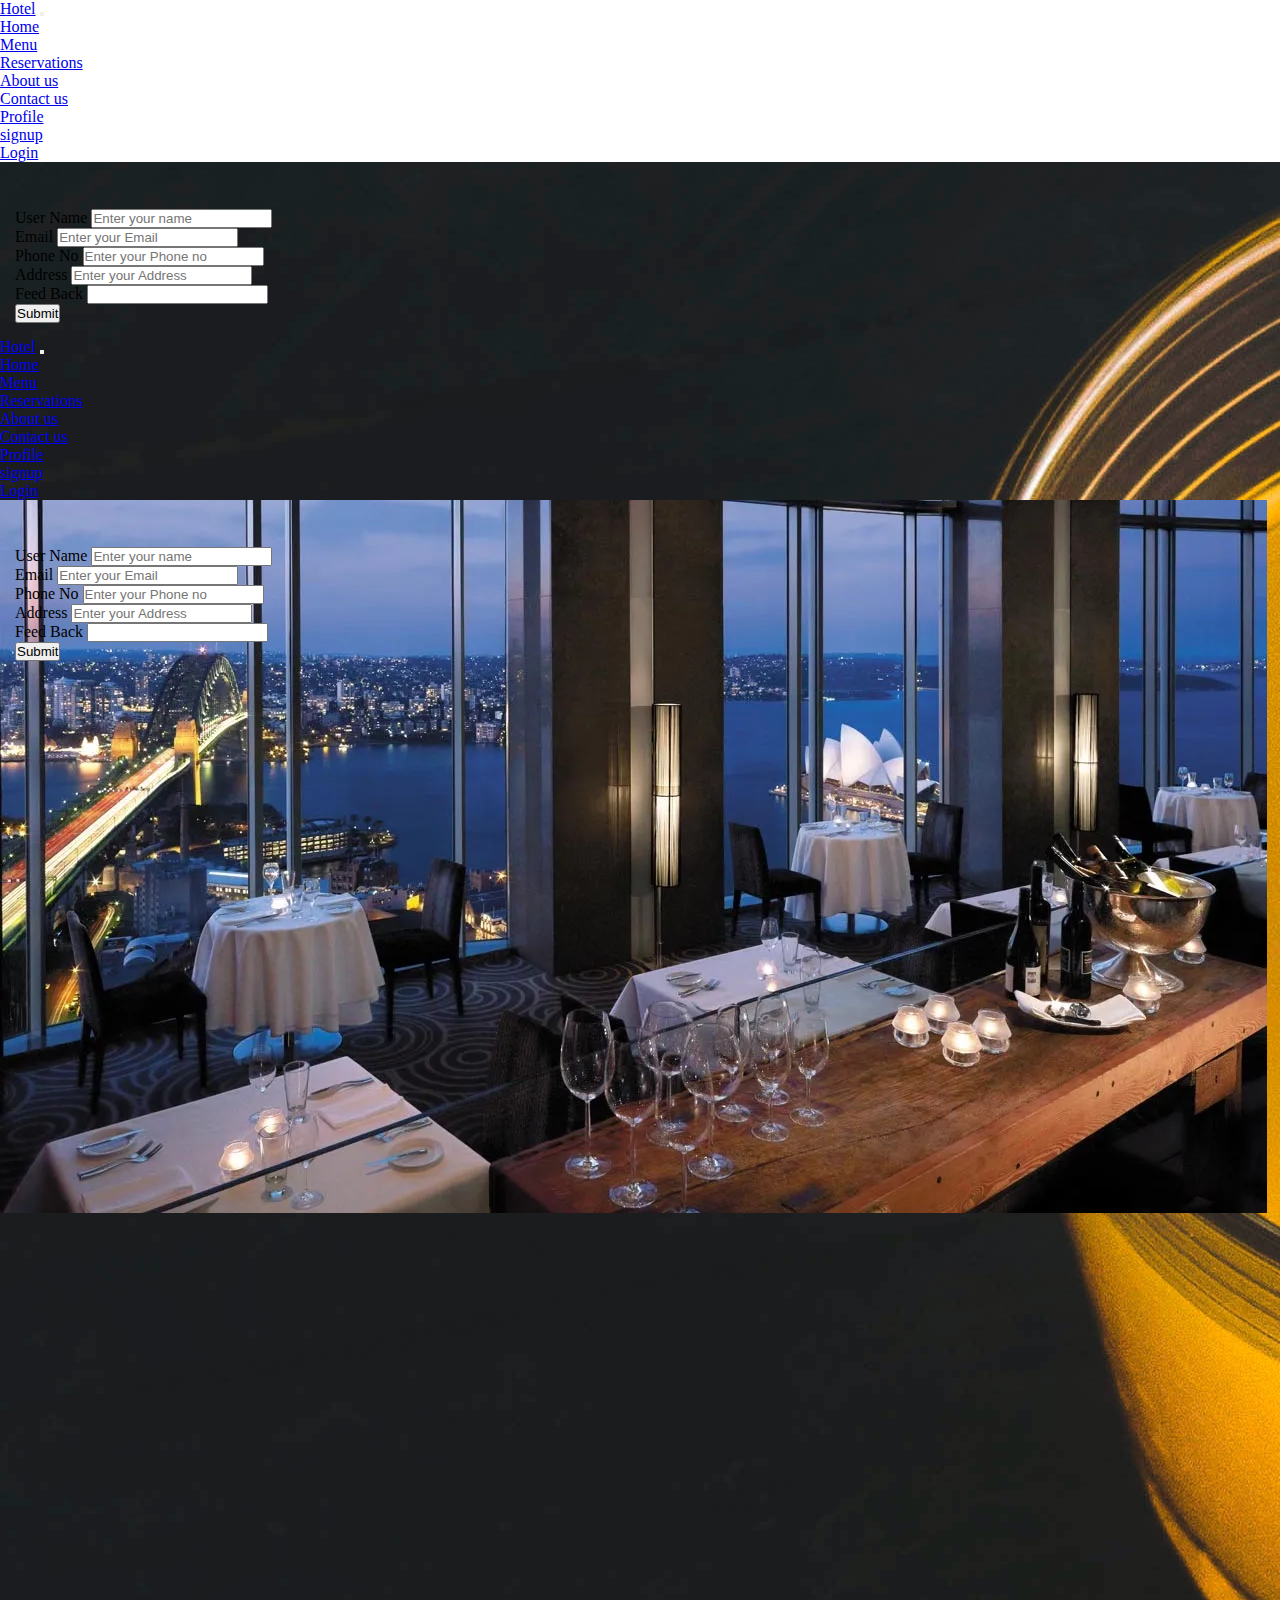
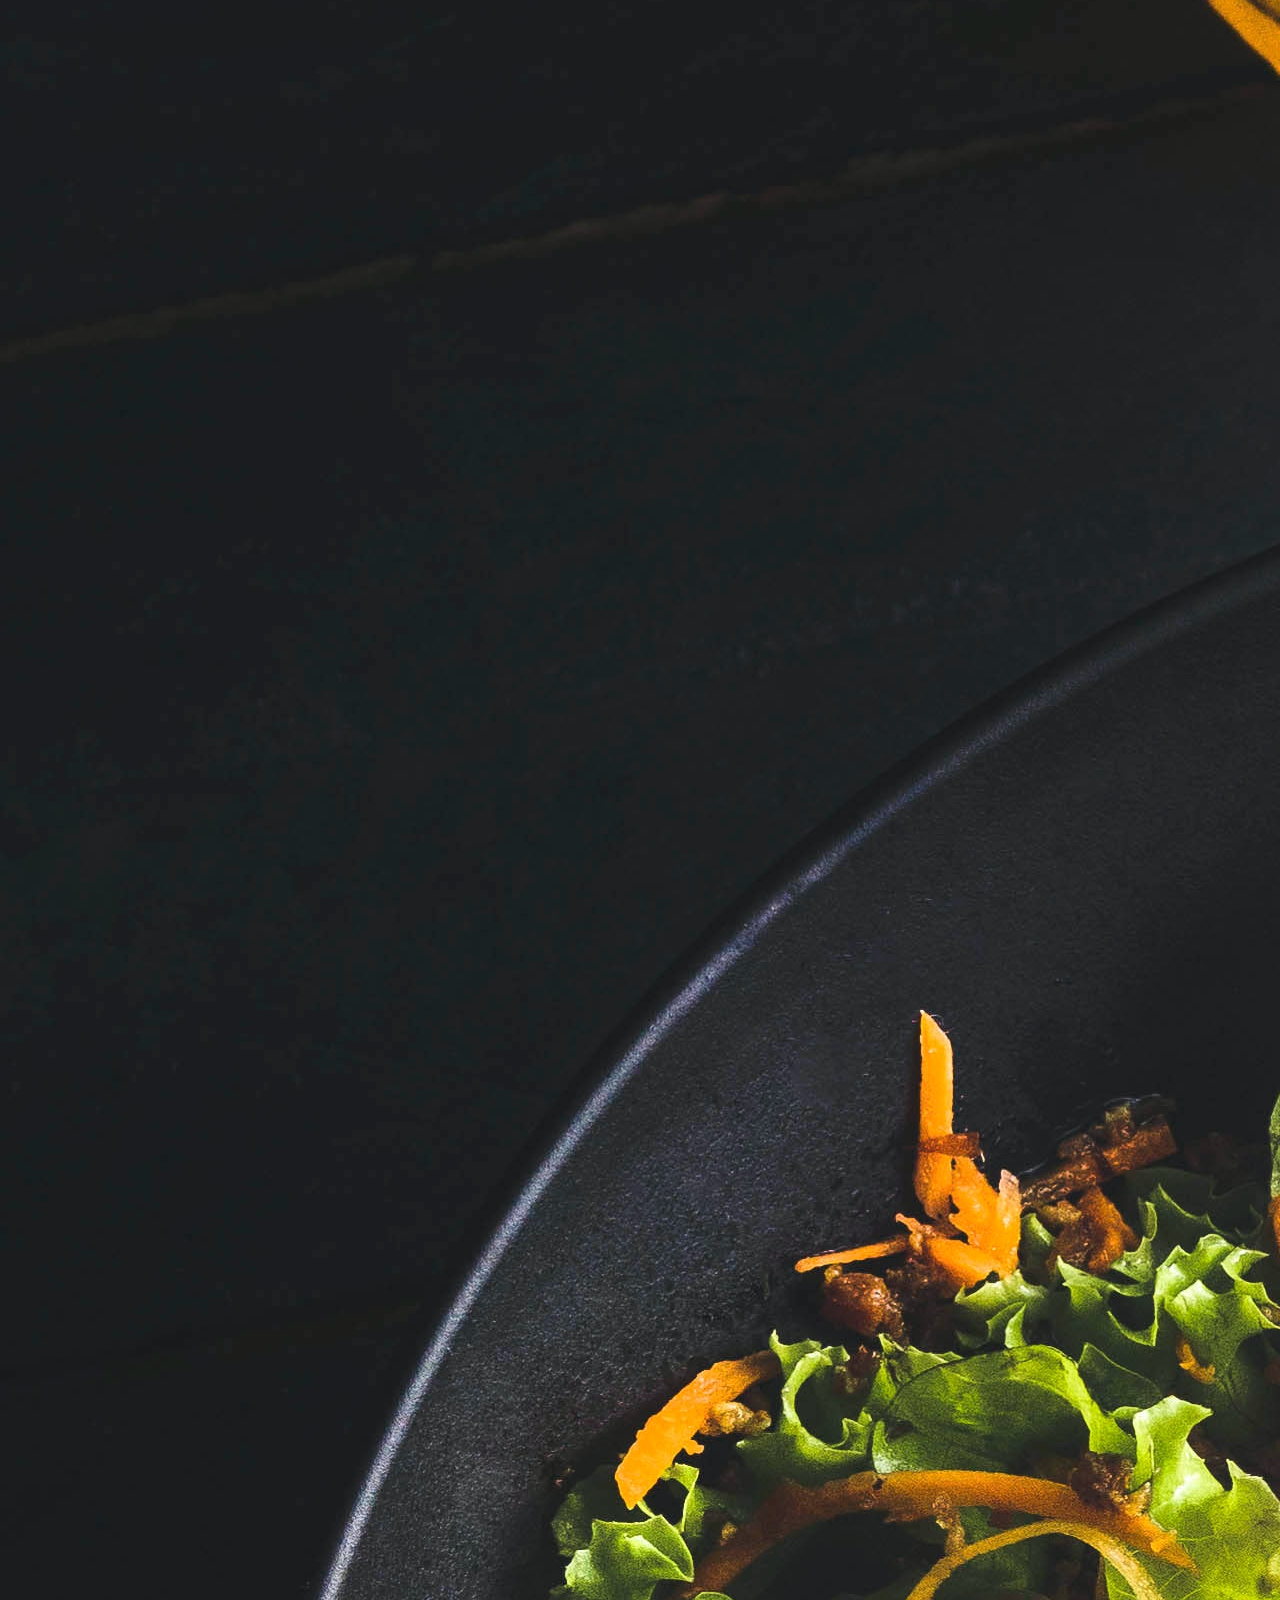
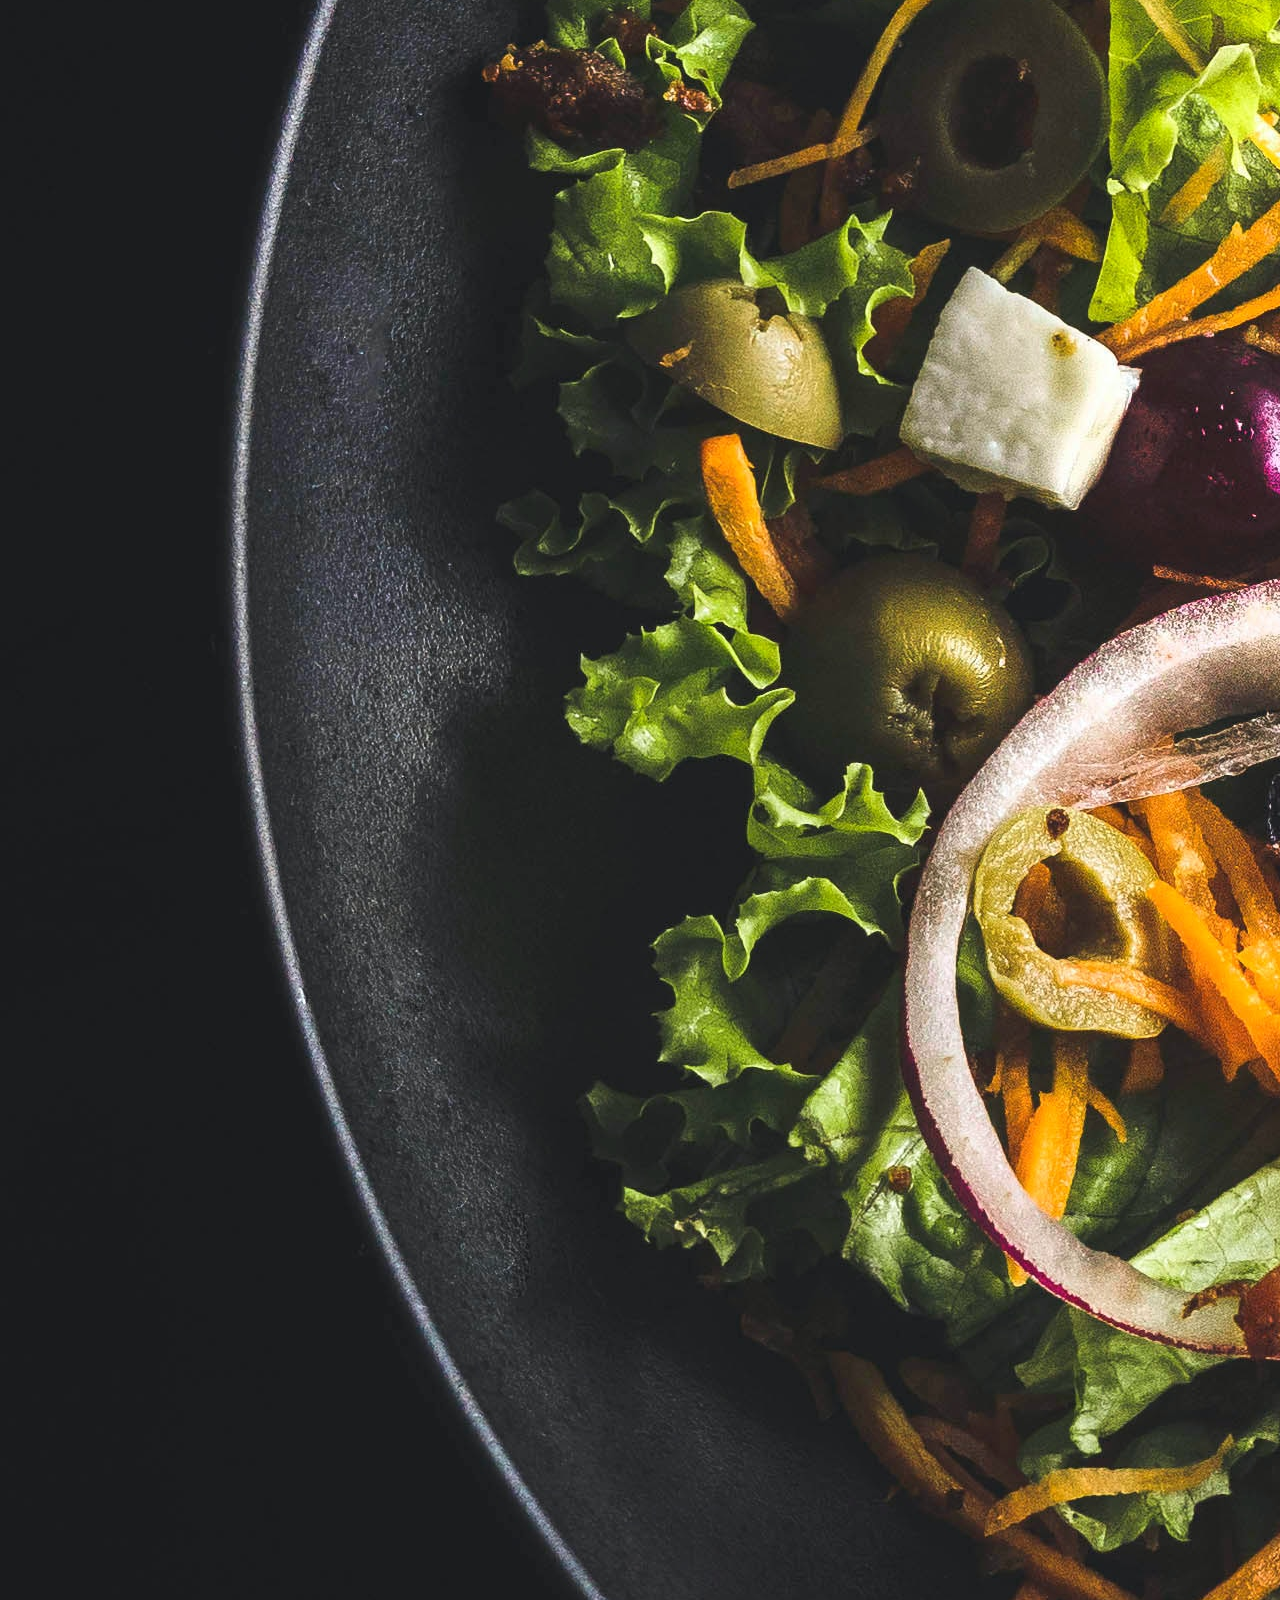
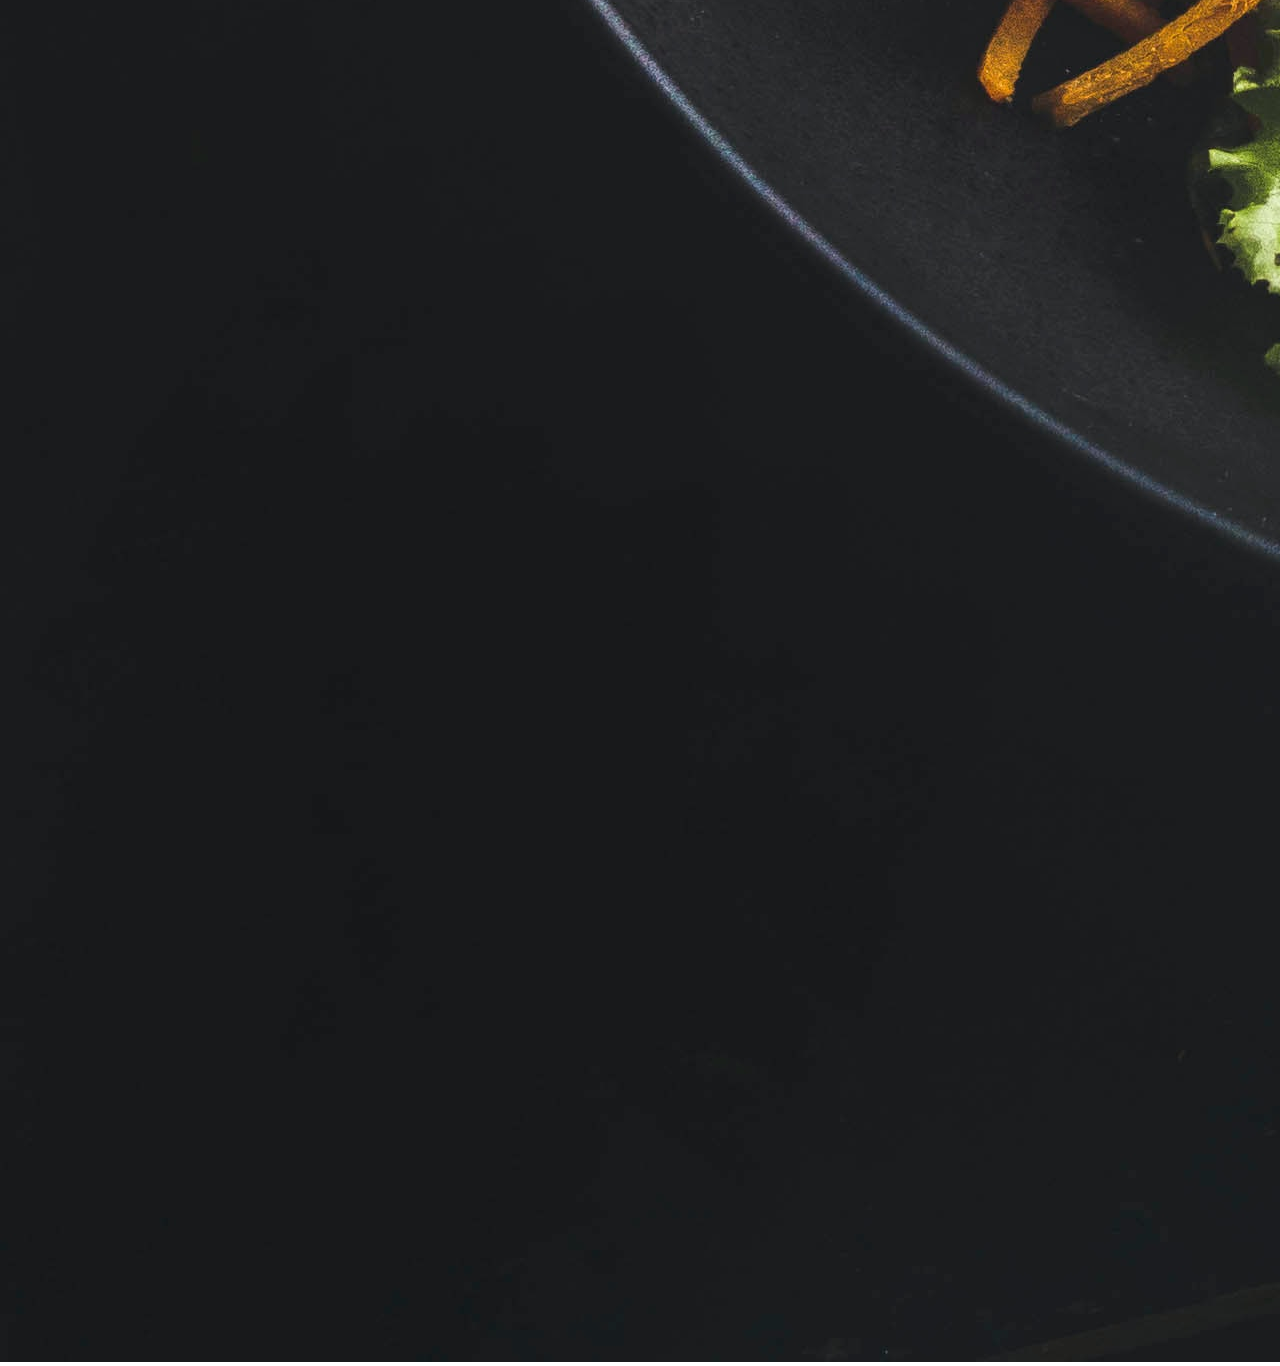
<file: contact us/index.html>
<!doctype html>
<html lang="en">

<head>
  <!-- Required meta tags -->
  <meta charset="utf-8">
  <meta name="viewport" content="width=device-width, initial-scale=1">

  <!-- Bootstrap CSS -->
  <link href="https://cdn.jsdelivr.net/npm/bootstrap@5.0.2/dist/css/bootstrap.min.css" rel="stylesheet"
    integrity="sha384-EVSTQN3/azprG1Anm3QDgpJLIm9Nao0Yz1ztcQTwFspd3yD65VohhpuuCOmLASjC" crossorigin="anonymous">
  <link rel="stylesheet" href="./style.css">
  <title>Hello, world!</title>
</head>

<body>
  <div class="container-fluid">
    <div class="row">
      <div class="col-md-12">
        <nav class="navbar navbar-expand-lg navbar-light bg-dark">
          <div class="container-fluid">
            <a class="navbar-brand text-light" href="#">Hotel</a>
            <button class="navbar-toggler" type="button" data-bs-toggle="collapse"
              data-bs-target="#navbarSupportedContent" aria-controls="navbarSupportedContent" aria-expanded="false"
              aria-label="Toggle navigation">
              <span class="navbar-toggler-icon"></span>
            </button>
            <div class="collapse navbar-collapse" id="navbarSupportedContent">
              <ul class="navbar-nav me-auto mb-2 mb-lg-0">
                <li class="nav-item ">
                  <a class="nav-link active text-light" aria-current="page" href="../index.html">Home</a>
                </li>
                <li class="nav-item ">
                  <a class="nav-link text-light" href="./index.html#menu">Menu</a>
                </li>
                <a class="nav-link text-light" target="_blank" href="../reservation/index.html">Reservations</a>
                </li>
                <li class="nav-item">
                  <a class="nav-link text-light" target="_blank" href="../about_us/index.html">About us</a>
                </li>
                <li class="nav-item">
                  <a class="nav-link text-light" target="_blank" href="./index.html">Contact us</a>
                </li>
                <li class="nav-item">
                  <a class="nav-link text-light" target="_blank" href="../profile/index.html">Profile</a>
                </li>
                <li class="nav-item">
                  <a class="nav-link text-light" target="_blank" href="../signup/index.html">signup</a>
                </li>
                <li class="nav-item">
                  <a class="nav-link text-light" target="_blank" href="../login/index.html">Login</a>
                </li>
              </ul>

            </div>
          </div>
        </nav>
      </div>
    </div>
    <div class="text-center" style="height: 2rem">
      <img src="../gallary/home.jpg" class="rounded img-fluid " alt="...">
    </div>
    <div class="row">
      <div class="col-md-12 d-flex justify-content-center mt-5">
        <div class="Content">
          <form>
            <div class="row justify-content-center">
              <div class="col-md-8">
                <label for="exampleFormControlInput1" class="form-label">User Name</label>
                <input type="text" class="form-control" id="name" placeholder="Enter your name">
              </div>
            </div>
            <div class="row justify-content-center">
              <div class="col-md-8">
                <label for="exampleFormControlInput1" class="form-label">Email</label>
                <input type="email" class="form-control" id="email" placeholder="Enter your Email">
              </div>
            </div>
            <div class="row justify-content-center">
              <div class="col-md-8">
                <label for="exampleFormControlInput1" class="form-label">Phone No</label>
                <input type="number" class="form-control" id="number" placeholder="Enter your Phone no">
              </div>
            </div>
            <div class="row justify-content-center">
              <div class="col-md-8">
                <label for="exampleFormControlInput1" class="form-label">Address</label>
                <input type="text" class="form-control" id="address" placeholder="Enter your Address">
              </div>
            </div>
            <div class="row justify-content-center">
              <div class="col-md-8">
                <label for="exampleFormControlInput1" class="form-label">Feed Back</label>
                <input type="text" class="form-control" id="feedback" placeholder="">
              </div>
            </div>
            <div class="row justify-content-center mt-4">
              <div class="col-md-6">
                <button type="button" onclick="submitData(event)" class="btn btn-primary">Submit</button>
              </div>
            </div>
          </form>

        </div>
      </div>
    </div>
  </div>

  <!-- Optional JavaScript; choose one of the two! -->

  <!-- Option 1: Bootstrap Bundle with Popper -->
  <script src="https://cdn.jsdelivr.net/npm/bootstrap@5.0.2/dist/js/bootstrap.bundle.min.js"
    integrity="sha384-MrcW6ZMFYlzcLA8Nl+NtUVF0sA7MsXsP1UyJoMp4YLEuNSfAP+JcXn/tWtIaxVXM"
    crossorigin="anonymous"></script>

  <!-- Option 2: Separate Popper and Bootstrap JS -->
  <!--
    <script src="https://cdn.jsdelivr.net/npm/@popperjs/core@2.9.2/dist/umd/popper.min.js" integrity="sha384-IQsoLXl5PILFhosVNubq5LC7Qb9DXgDA9i+tQ8Zj3iwWAwPtgFTxbJ8NT4GN1R8p" crossorigin="anonymous"></script>
    <script src="https://cdn.jsdelivr.net/npm/bootstrap@5.0.2/dist/js/bootstrap.min.js" integrity="sha384-cVKIPhGWiC2Al4u+LWgxfKTRIcfu0JTxR+EQDz/bgldoEyl4H0zUF0QKbrJ0EcQF" crossorigin="anonymous"></script>
    -->
  <script src="./script.js"></script>
</body>

</html><!doctype html>
<html lang="en">

<head>
  <!-- Required meta tags -->
  <meta charset="utf-8">
  <meta name="viewport" content="width=device-width, initial-scale=1">

  <!-- Bootstrap CSS -->
  <link href="https://cdn.jsdelivr.net/npm/bootstrap@5.0.2/dist/css/bootstrap.min.css" rel="stylesheet"
    integrity="sha384-EVSTQN3/azprG1Anm3QDgpJLIm9Nao0Yz1ztcQTwFspd3yD65VohhpuuCOmLASjC" crossorigin="anonymous">
  <link rel="stylesheet" href="./style.css">
  <title>Hello, world!</title>
</head>

<body>
  <div class="container-fluid">
    <div class="row">
      <div class="col-md-12">
        <nav class="navbar navbar-expand-lg navbar-light bg-dark">
          <div class="container-fluid">
            <a class="navbar-brand text-light" href="#">Hotel</a>
            <button class="navbar-toggler" type="button" data-bs-toggle="collapse"
              data-bs-target="#navbarSupportedContent" aria-controls="navbarSupportedContent" aria-expanded="false"
              aria-label="Toggle navigation">
              <span class="navbar-toggler-icon"></span>
            </button>
            <div class="collapse navbar-collapse" id="navbarSupportedContent">
              <ul class="navbar-nav me-auto mb-2 mb-lg-0">
                <li class="nav-item ">
                  <a class="nav-link active text-light" aria-current="page" href="../index.html">Home</a>
                </li>
                <li class="nav-item ">
                  <a class="nav-link text-light" href="./index.html#menu">Menu</a>
                </li>
                <a class="nav-link text-light" target="_blank" href="../reservation/index.html">Reservations</a>
                </li>
                <li class="nav-item">
                  <a class="nav-link text-light" target="_blank" href="../about_us/index.html">About us</a>
                </li>
                <li class="nav-item">
                  <a class="nav-link text-light" target="_blank" href="./index.html">Contact us</a>
                </li>
                <li class="nav-item">
                  <a class="nav-link text-light" target="_blank" href="../profile/index.html">Profile</a>
                </li>
                <li class="nav-item">
                  <a class="nav-link text-light" target="_blank" href="../signup/index.html">signup</a>
                </li>
                <li class="nav-item">
                  <a class="nav-link text-light" target="_blank" href="../login/index.html">Login</a>
                </li>
              </ul>

            </div>
          </div>
        </nav>
      </div>
    </div>
    <div class="text-center" style="height: 2rem">
      <img src="../gallary/Home.jpg.avif" class="rounded img-fluid " alt="...">
    </div>
    <div class="row">
      <div class="col-md-12 d-flex justify-content-center mt-5">
        <div class="Content">
          <form>
            <div class="row justify-content-center">
              <div class="col-md-8">
                <label for="exampleFormControlInput1" class="form-label">User Name</label>
                <input type="text" class="form-control" id="name" placeholder="Enter your name">
              </div>
            </div>
            <div class="row justify-content-center">
              <div class="col-md-8">
                <label for="exampleFormControlInput1" class="form-label">Email</label>
                <input type="email" class="form-control" id="email" placeholder="Enter your Email">
              </div>
            </div>
            <div class="row justify-content-center">
              <div class="col-md-8">
                <label for="exampleFormControlInput1" class="form-label">Phone No</label>
                <input type="number" class="form-control" id="number" placeholder="Enter your Phone no">
              </div>
            </div>
            <div class="row justify-content-center">
              <div class="col-md-8">
                <label for="exampleFormControlInput1" class="form-label">Address</label>
                <input type="text" class="form-control" id="address" placeholder="Enter your Address">
              </div>
            </div>
            <div class="row justify-content-center">
              <div class="col-md-8">
                <label for="exampleFormControlInput1" class="form-label">Feed Back</label>
                <input type="text" class="form-control" id="feedback" placeholder="">
              </div>
            </div>
            <div class="row justify-content-center mt-4">
              <div class="col-md-6">
                <button type="button" onclick="submitData(event)" class="btn btn-primary">Submit</button>
              </div>
            </div>
          </form>

        </div>
      </div>
    </div>
  </div>

  <!-- Optional JavaScript; choose one of the two! -->

  <!-- Option 1: Bootstrap Bundle with Popper -->
  <script src="https://cdn.jsdelivr.net/npm/bootstrap@5.0.2/dist/js/bootstrap.bundle.min.js"
    integrity="sha384-MrcW6ZMFYlzcLA8Nl+NtUVF0sA7MsXsP1UyJoMp4YLEuNSfAP+JcXn/tWtIaxVXM"
    crossorigin="anonymous"></script>

  <!-- Option 2: Separate Popper and Bootstrap JS -->
  <!--
    <script src="https://cdn.jsdelivr.net/npm/@popperjs/core@2.9.2/dist/umd/popper.min.js" integrity="sha384-IQsoLXl5PILFhosVNubq5LC7Qb9DXgDA9i+tQ8Zj3iwWAwPtgFTxbJ8NT4GN1R8p" crossorigin="anonymous"></script>
    <script src="https://cdn.jsdelivr.net/npm/bootstrap@5.0.2/dist/js/bootstrap.min.js" integrity="sha384-cVKIPhGWiC2Al4u+LWgxfKTRIcfu0JTxR+EQDz/bgldoEyl4H0zUF0QKbrJ0EcQF" crossorigin="anonymous"></script>
    -->
  <script src="./script.js"></script>
</body>

</html>
</file>
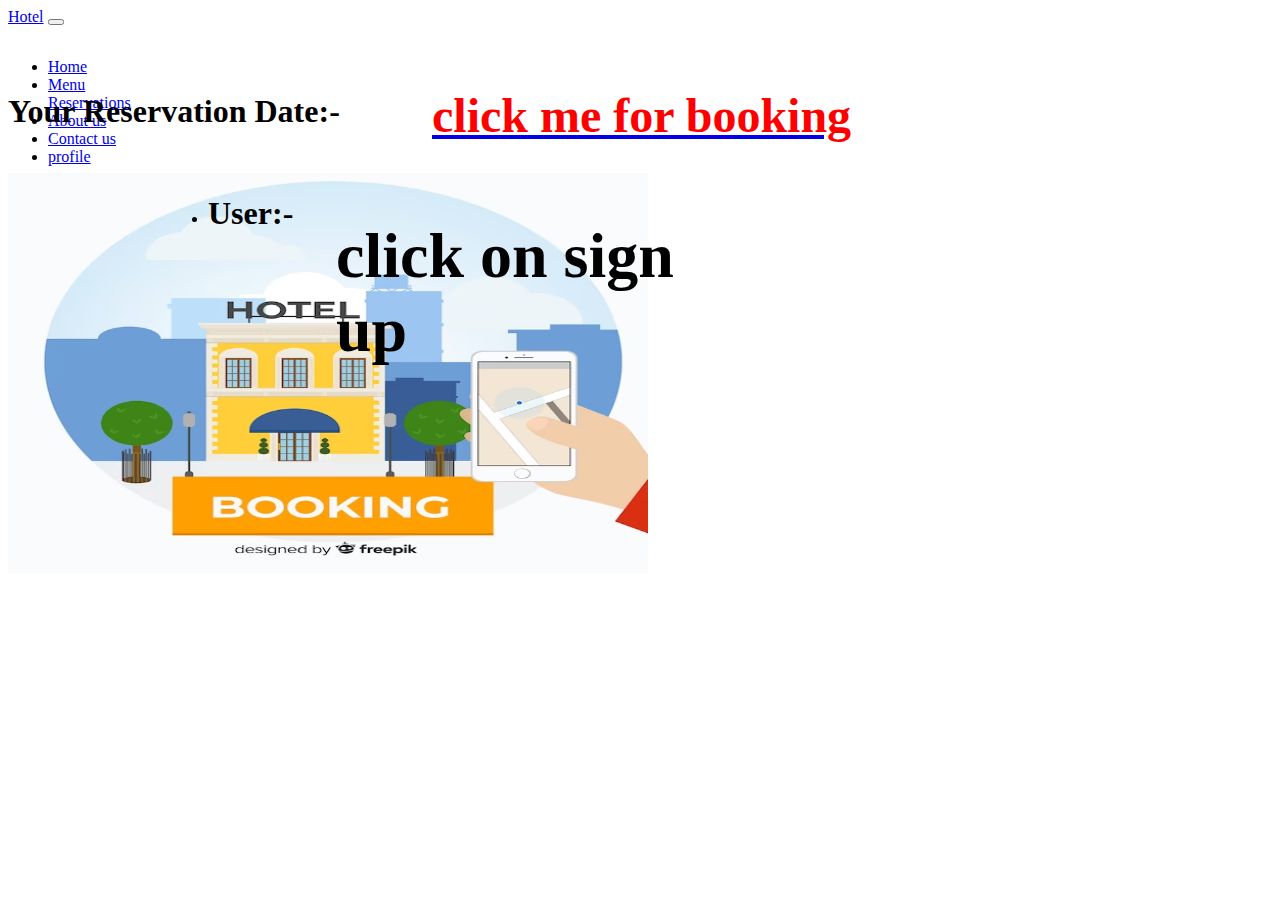
<file: profile/index.html>
<!doctype html>
<html lang="en">
  <head>
    <!-- Required meta tags -->
    <meta charset="utf-8">
    <meta name="viewport" content="width=device-width, initial-scale=1">

    <!-- Bootstrap CSS -->
    <link href="https://cdn.jsdelivr.net/npm/bootstrap@5.0.2/dist/css/bootstrap.min.css" rel="stylesheet" integrity="sha384-EVSTQN3/azprG1Anm3QDgpJLIm9Nao0Yz1ztcQTwFspd3yD65VohhpuuCOmLASjC" crossorigin="anonymous">
    <link rel="stylesheet" href="./style.css" />
    <title>Hello, world!</title>
  </head>
  <body>
    <div class="container-fluid">
      <div class="row">
        <div class="col-md-12">
          <nav class="navbar navbar-expand-lg navbar-light bg-dark" style="height:4rem">
              <div class="container-fluid">
                <a class="navbar-brand text-light " href="#">Hotel</a>
                <button class="navbar-toggler" type="button" data-bs-toggle="collapse" data-bs-target="#navbarSupportedContent" aria-controls="navbarSupportedContent" aria-expanded="false" aria-label="Toggle navigation">
                  <span class="navbar-toggler-icon"></span>
                </button>
                <div class="collapse navbar-collapse" id="navbarSupportedContent">
                  <ul class="navbar-nav me-auto mb-2 mb-lg-0" style="margin-top: 2rem;">
                    <li class="nav-item ">
                      <a class="nav-link active text-light " aria-current="page" href="../index.html">Home</a>
                    </li>
                    <li class="nav-item ">
                      <a class="nav-link text-light" href="../index.html#menu">Menu</a>
                    </li>
                      <a class="nav-link text-light" target="_blank" href="../reservation/index.html">Reservations</a>
                    </li>
                    <li class="nav-item">
                      <a class="nav-link text-light" target="_blank" href="../about_us/index.html">About us</a>
                    </li>
                    <li class="nav-item">
                      <a class="nav-link text-light" target="_blank" href="../contact_us/index.html">Contact us</a>
                    </li> 
                    <li class="nav-item">
                      <a class="nav-link text-light" target="_blank" href="./index.html">profile</a>
                    </li> 
                    <!-- <li class="nav-item">
                      <a class="nav-link text-light" target="_blank" href="../signup/index.html">signup</a>
                    </li> 
                    <li class="nav-item">
                      <a class="nav-link text-light" target="_blank" href="../login/index.html">Login</a>
                    </li>                      -->
                    <li class="nav-item  text-light user">
                      <h1 class="text-light">User:-</h1> <h1 id="name"></h1>
                    </li>                     
                      </ul>
                 
                </div>
              </div>
            </nav>
      </div>
      </div>
    </div>
    <div class="bookingDate">
      <h1>Your Reservation Date:-</h1>
      <h2 id="date"></h2>
    </div>
    <div class="text-center " style="height: 11rem">
      <img src="../gallary/booking.avif" style="width:40rem;height:25rem" class="rounded img-fluid " alt="...">
    </div>
    
    
   

    <!-- Optional JavaScript; choose one of the two! -->

    <!-- Option 1: Bootstrap Bundle with Popper -->
    <script src="https://cdn.jsdelivr.net/npm/bootstrap@5.0.2/dist/js/bootstrap.bundle.min.js" integrity="sha384-MrcW6ZMFYlzcLA8Nl+NtUVF0sA7MsXsP1UyJoMp4YLEuNSfAP+JcXn/tWtIaxVXM" crossorigin="anonymous"></script>

    <!-- Option 2: Separate Popper and Bootstrap JS -->
    <!--
    <script src="https://cdn.jsdelivr.net/npm/@popperjs/core@2.9.2/dist/umd/popper.min.js" integrity="sha384-IQsoLXl5PILFhosVNubq5LC7Qb9DXgDA9i+tQ8Zj3iwWAwPtgFTxbJ8NT4GN1R8p" crossorigin="anonymous"></script>
    <script src="https://cdn.jsdelivr.net/npm/bootstrap@5.0.2/dist/js/bootstrap.min.js" integrity="sha384-cVKIPhGWiC2Al4u+LWgxfKTRIcfu0JTxR+EQDz/bgldoEyl4H0zUF0QKbrJ0EcQF" crossorigin="anonymous"></script>
    -->
  </body>
  <script src="./script.js"></script>
</html>
</file>
<file: contact us/style.css>
*{
    margin: 0;
    padding: 0;
}
.Content{
    width: 50%;
    height: 100%;
    padding: 15px;
    background-color:#DCBFFF; 
    box-shadow: 10px 10px 5px lightblue;
    
  }
</file>
<file: profile/style.css>
.user{
    
    width:25rem;
    height: 5rem;
    transform: translate(10rem,.5rem);
}

#name{
    transform: translate(8rem,-3.5rem);
}
.bookingDate{
    /* border: solid 2px black; */
    height:5rem;
    width:39rem;
}
#date{
    transform: translate(26.5rem,-3rem);
   
}
</file>
